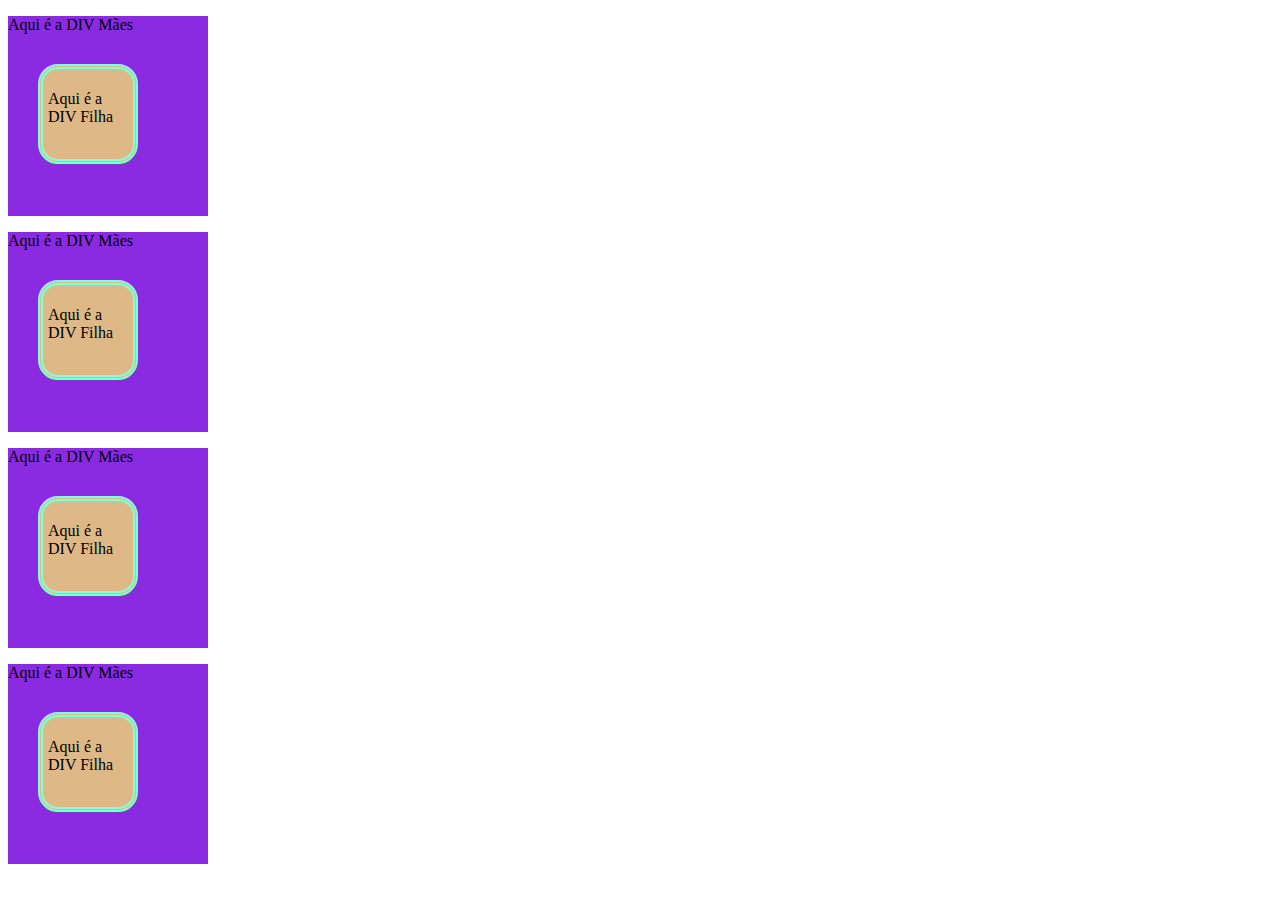
<file: 01_modulo_basico/aula_10/index.html>
<!DOCTYPE html>
<html lang="en">
<head>
    <meta charset="UTF-8">
    <meta name="viewport" content="width=device-width, initial-scale=1.0">
    <link rel="stylesheet" href="style.css">
    <title>Document</title>
     <link rel="stylesheet" href="style.css">
</head>
<body>
    <div id="div-mae" >
        <p>Aqui é a DIV Mães</p>
        <div id="div-filha" >
            <p>Aqui é a DIV Filha</p>
        </div>
    </div>
    <div id="div-mae" >
        <p>Aqui é a DIV Mães</p>
        <div id="div-filha" >
            <p>Aqui é a DIV Filha</p>
        </div>
    </div>
    <div id="div-mae" >
        <p>Aqui é a DIV Mães</p>
        <div id="div-filha" >
            <p>Aqui é a DIV Filha</p>
        </div>
    </div>
    <div id="div-mae" >
        <p>Aqui é a DIV Mães</p>
        <div id="div-filha" >
            <p>Aqui é a DIV Filha</p>
        </div>
    </div>
</body>
</html>
</file>
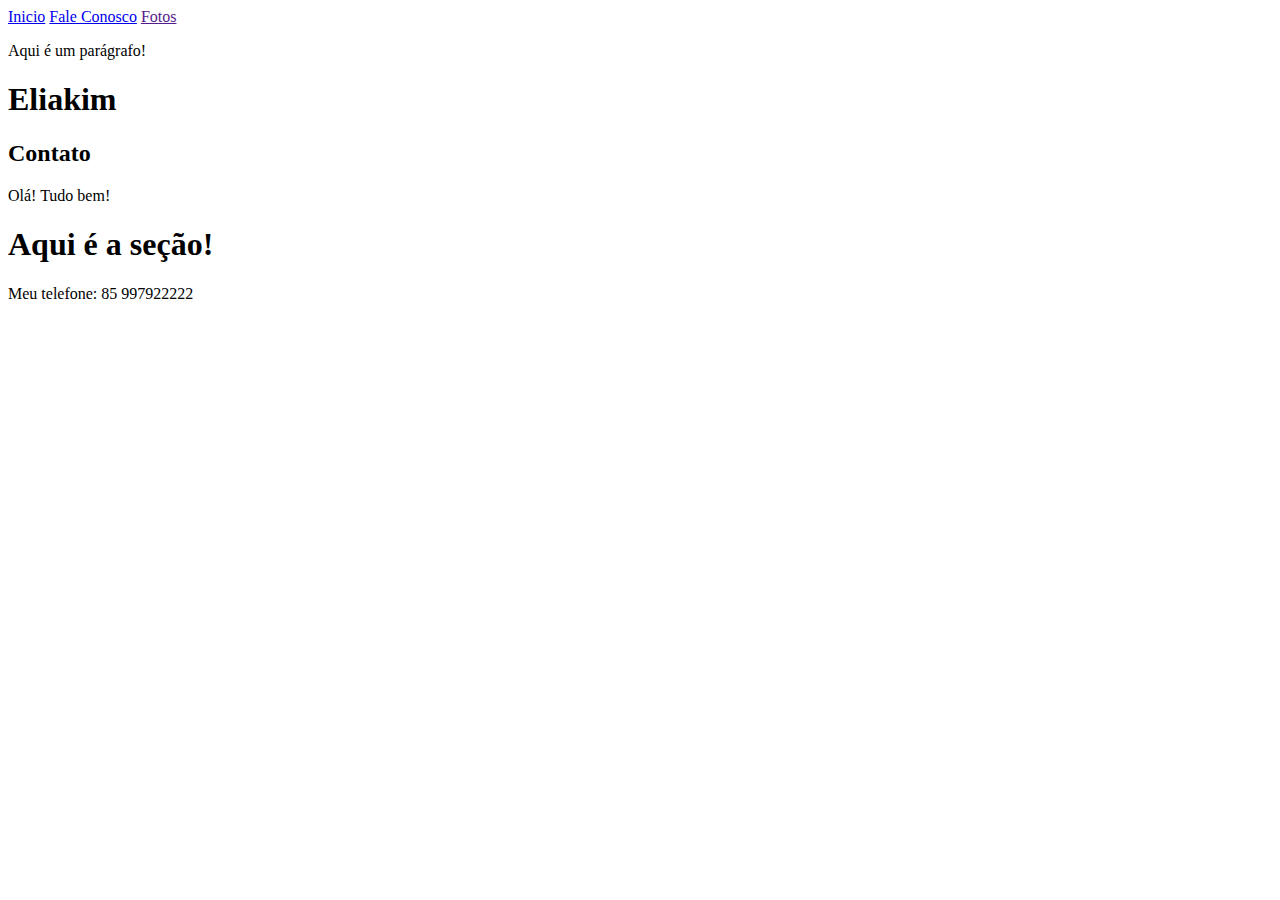
<file: 01_modulo_basico/aula_04/fsm3_aula_04.html>
<!DOCTYPE html>
<html lang="en">

<head>
    <meta charset="UTF-8">
    <meta name="viewport" content="width=device-width, initial-scale=1.0">
    <title>Document</title>
</head>

<body>
    <header>
        <nav>
            <a href="https://git-scm.com/downloads">Inicio</a>
            <a href="#faleconosco">Fale Conosco</a>
            <a href="">Fotos</a>
        </nav>
    </header>

    <div>
        <p>
            Aqui é um parágrafo!
        </p>
    </div>

    <h1>Eliakim</h1>
    <h2>Contato</h2>
    <p>Olá! Tudo bem!</p>
   


    <section id="faleconosco">
        <h1>Aqui é a seção!</h1>
    </section>

    <footer>
        Meu telefone: 85 997922222
    </footer>

</body>

</html>
</file>
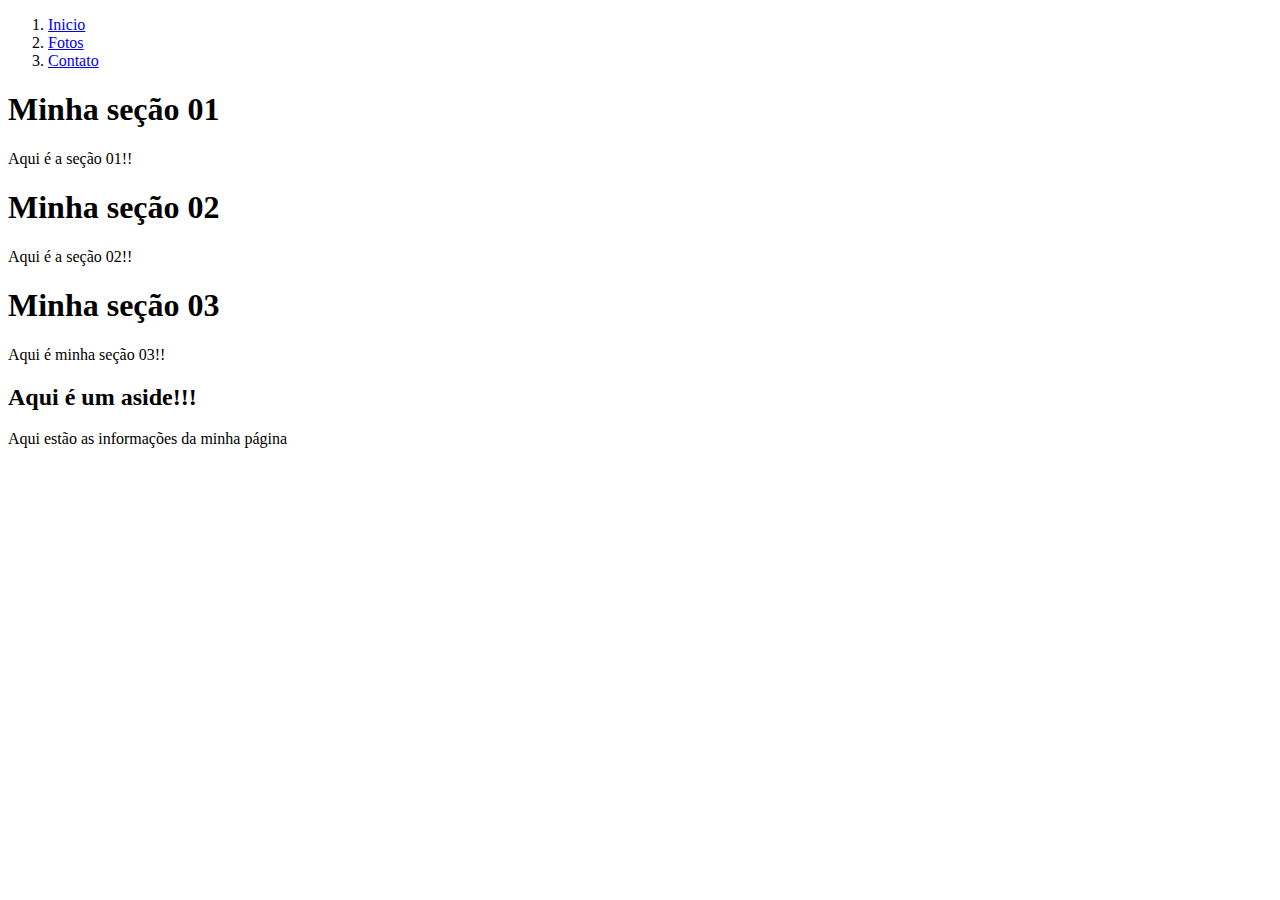
<file: 01_modulo_basico/aula_05/fsm3_aula_05.html>
<!DOCTYPE html>
<html lang="en">

<head>
    <meta charset="UTF-8">
    <meta name="viewport" content="width=device-width, initial-scale=1.0">
    <title>Document</title>
</head>

<!--Aqui é um comentário!!!!-->
<body>
    <header>
        <nav>
            <ol>
                <li><a href="#section1">Inicio</a></li>
                <li><a href="#section2">Fotos</a></li>
                <li><a href="#section3">Contato</a></li>
            </ol>
        </nav>
    </header>

    <main>
        <section id="section1" >
            <h1>Minha seção 01</h1>
            <p>Aqui é a seção 01!!</p>
        </section>
        <section id="section2">
            <h1>Minha seção 02</h1>
            <p>Aqui é a seção 02!!</p>
        </section>
        <section id="section3">
            <h1>Minha seção 03</h1>
            <p>Aqui é minha seção 03!!</p>
        </section>
        <aside>
            <h2>Aqui é um aside!!!</h2>
        </aside>
    </main>
    
    <footer>
        <p>Aqui estão as informações da minha página</p>
    </footer>
</body>

</html>
</file>
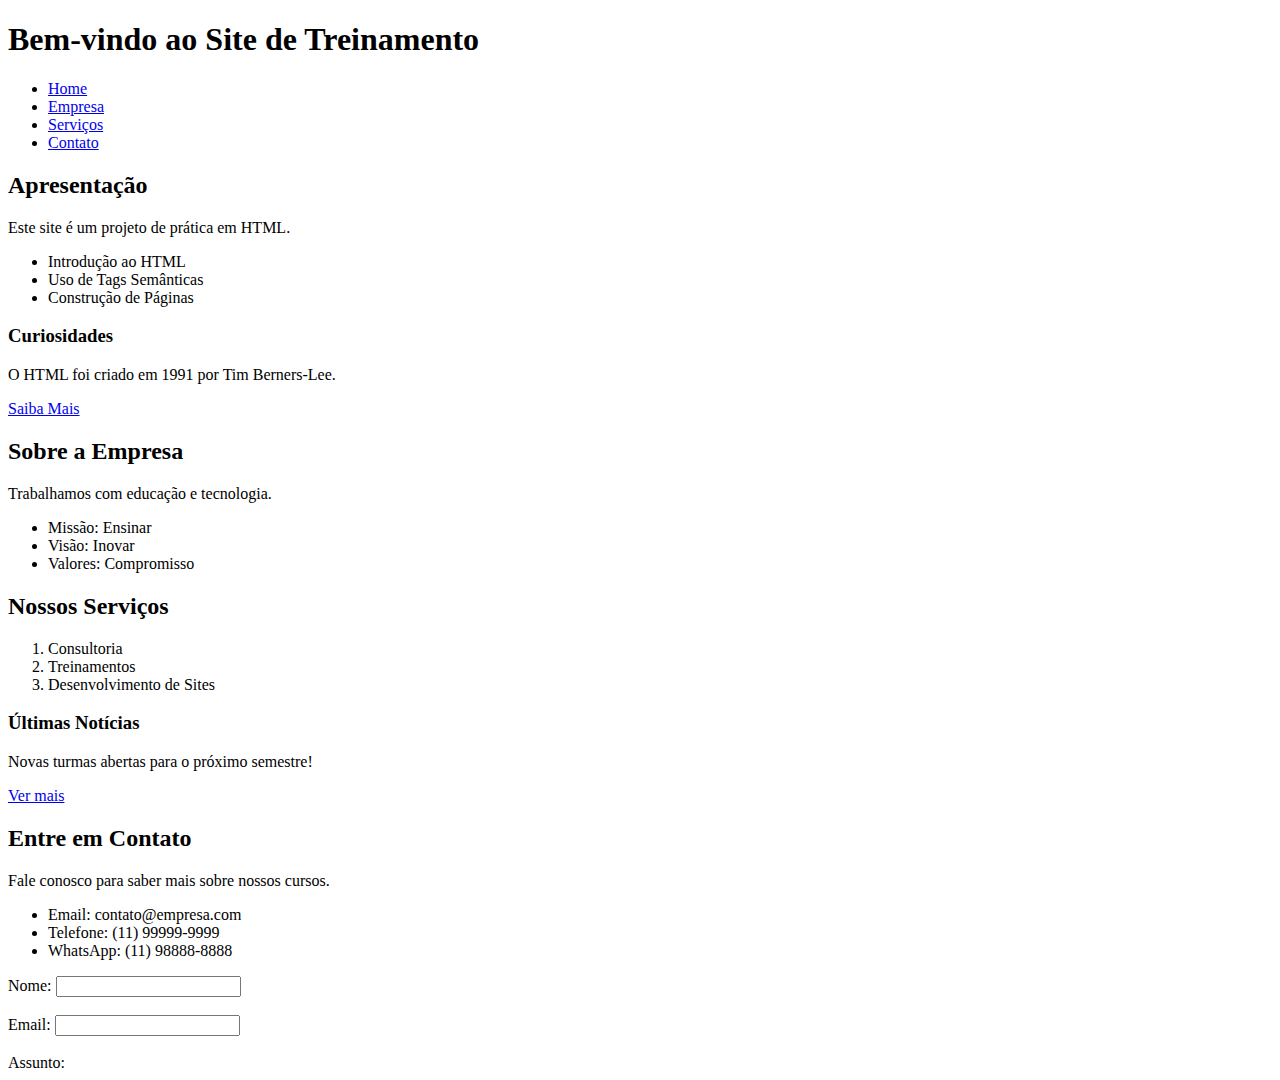
<file: 01_modulo_basico/aula_06/codigo_02.html>
<!DOCTYPE html>
<html lang="pt-BR">
<head>
    <title>Treinamento HTML</title>
    <meta charset="UTF-8">
    <meta name="viewport" content="width=device-width, initial-scale=1.0">
</head>

<body>

<header>
    <h1>Bem-vindo ao Site de Treinamento</h1>
    <nav>
        <ul>
            <li><a href="#inicio">Home</a></li>
            <li><a href="#empresa">Empresa</a></li>
            <li><a href="#servicos">Serviços</a></li>
            <li><a href="#contato">Contato</a></li>
        </ul>
    </nav>
</header>

<main>

    <section id="inicio">
        <h2>Apresentação</h2>
        <p>Este site é um projeto de prática em HTML.</p>
        <ul>
            <li>Introdução ao HTML</li>
            <li>Uso de Tags Semânticas</li>
            <li>Construção de Páginas</li>
        </ul>

        <aside>
            <h3>Curiosidades</h3>
            <p>O HTML foi criado em 1991 por Tim Berners-Lee.</p>
            <a href="#">Saiba Mais</a>
        </aside>
    </section>

    <section id="empresa">
        <h2>Sobre a Empresa</h2>
        <p>Trabalhamos com educação e tecnologia.</p>
        <ul>
            <li>Missão: Ensinar</li>
            <li>Visão: Inovar</li>
            <li>Valores: Compromisso</li>
        </ul>
    </section>

    <section id="servicos">
        <h2>Nossos Serviços</h2>
        <ol>
            <li>Consultoria</li>
            <li>Treinamentos</li>
            <li>Desenvolvimento de Sites</li>
        </ol>

        <aside>
            <h3>Últimas Notícias</h3>
            <p>Novas turmas abertas para o próximo semestre!</p>
            <a href="#novidades">Ver mais</a>
        </aside>
    </section>

    <section id="contato">
        <h2>Entre em Contato</h2>
        <p>Fale conosco para saber mais sobre nossos cursos.</p>

        <ul>
            <li>Email: contato@empresa.com</li>
            <li>Telefone: (11) 99999-9999</li>
            <li>WhatsApp: (11) 98888-8888</li>
        </ul>

        <form method="post" action="/enviar">
            <label for="nome">Nome:</label>
            <input type="text" id="nome" name="nome"><br><br>

            <label for="email">Email:</label>
            <input type="email" id="email" name="email"><br><br>

            <label for="assunto">Assunto:</label>
            <input type="text" id="assunto" name
</file>
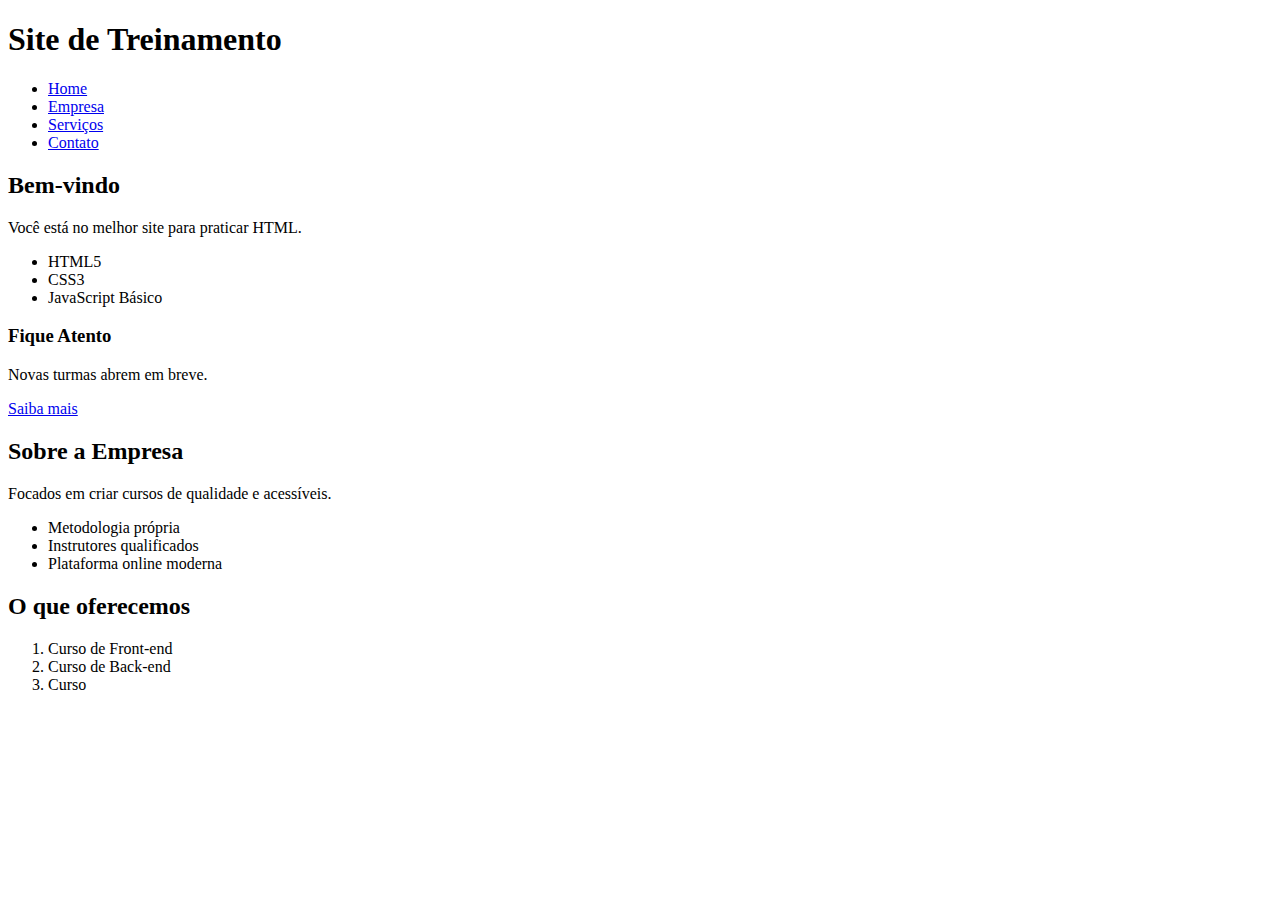
<file: 01_modulo_basico/aula_06/codigo_03.html>
<!DOCTYPE html>
<html lang="pt-BR">
<head>
    <title>Página de Estudos HTML</title>
    <meta charset="UTF-8">
    <meta name="viewport" content="width=device-width, initial-scale=1.0">
</head>

<body>

<header>
    <h1>Site de Treinamento</h1>
    <nav>
        <ul>
            <li><a href="#inicio">Home</a></li>
            <li><a href="#empresa">Empresa</a></li>
            <li><a href="#servicos">Serviços</a></li>
            <li><a href="#contato">Contato</a></li>
        </ul>
    </nav>
</header>

<main>

    <section id="inicio">
        <h2>Bem-vindo</h2>
        <p>Você está no melhor site para praticar HTML.</p>
        <ul>
            <li>HTML5</li>
            <li>CSS3</li>
            <li>JavaScript Básico</li>
        </ul>

        <aside>
            <h3>Fique Atento</h3>
            <p>Novas turmas abrem em breve.</p>
            <a href="#">Saiba mais</a>
        </aside>
    </section>

    <section id="empresa">
        <h2>Sobre a Empresa</h2>
        <p>Focados em criar cursos de qualidade e acessíveis.</p>
        <ul>
            <li>Metodologia própria</li>
            <li>Instrutores qualificados</li>
            <li>Plataforma online moderna</li>
        </ul>
    </section>

    <section id="servicos">
        <h2>O que oferecemos</h2>
        <ol>
            <li>Curso de Front-end</li>
            <li>Curso de Back-end</li>
            <li>Curso
</file>
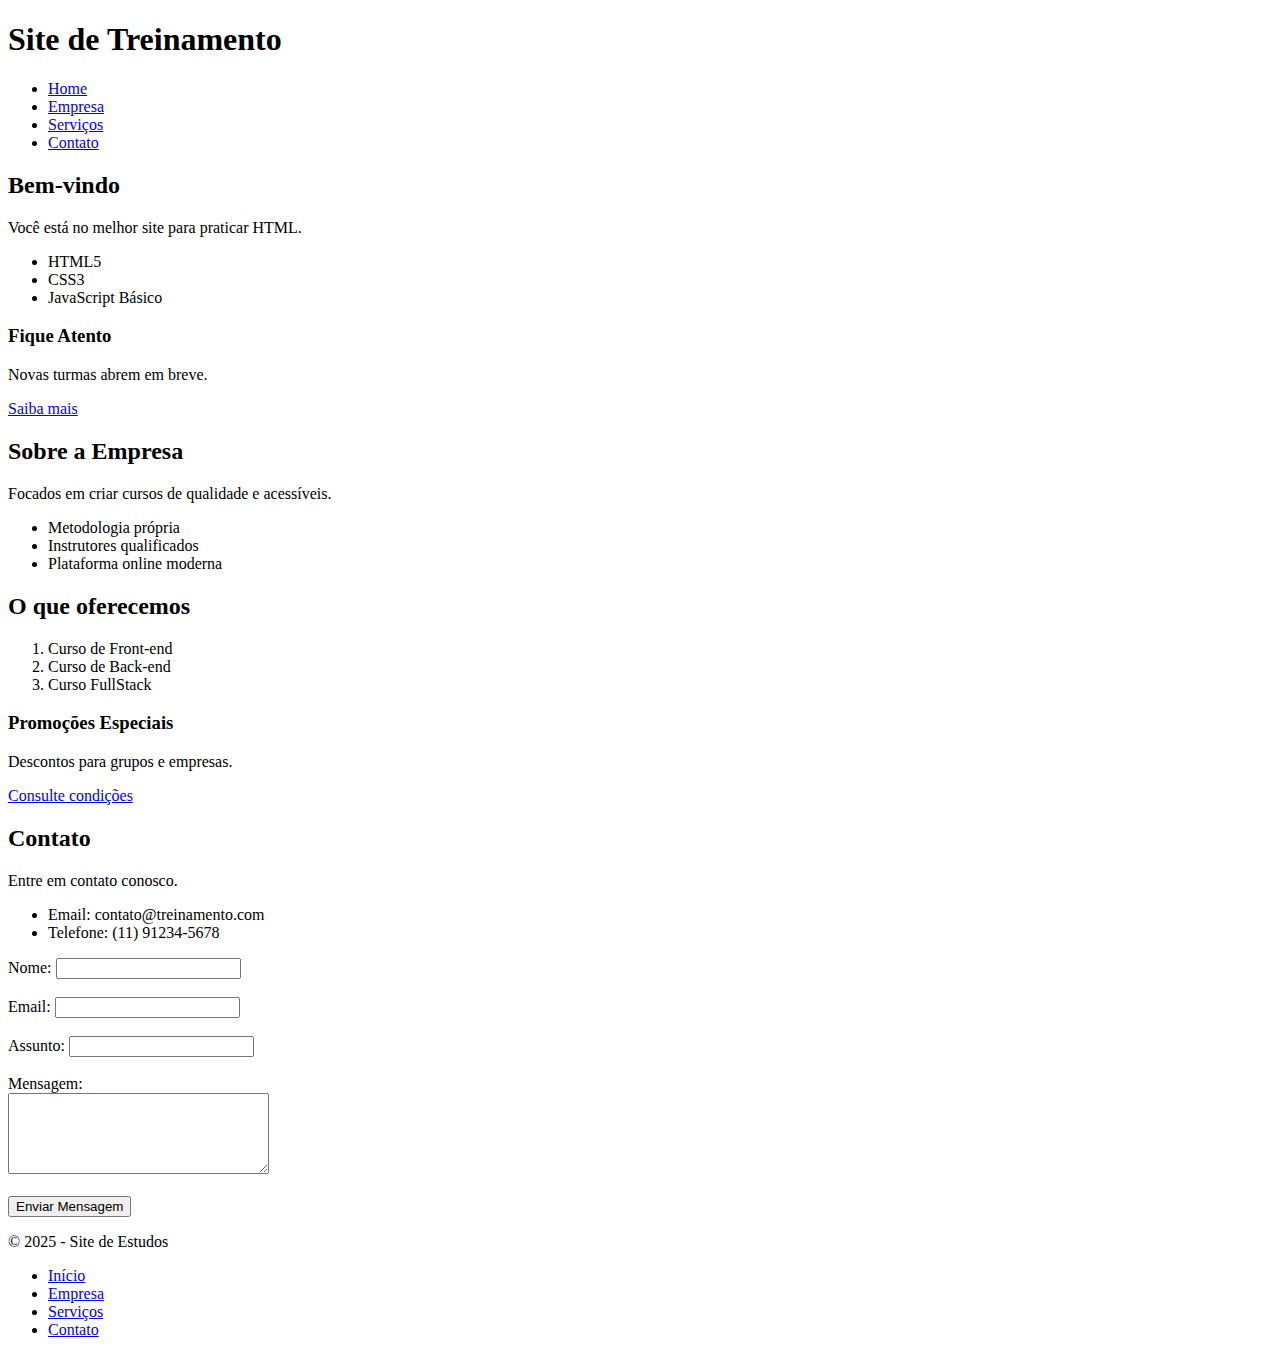
<file: 01_modulo_basico/aula_06/codigo_04.html>
<!DOCTYPE html>
<html lang="pt-BR">
<head>
    <title>Página de Estudos HTML</title>
    <meta charset="UTF-8">
    <meta name="viewport" content="width=device-width, initial-scale=1.0">
</head>

<body>

<header>
    <h1>Site de Treinamento</h1>
    <nav>
        <ul>
            <li><a href="#inicio">Home</a></li>
            <li><a href="#empresa">Empresa</a></li>
            <li><a href="#servicos">Serviços</a></li>
            <li><a href="#contato">Contato</a></li>
        </ul>
    </nav>
</header>

<main>

    <section id="inicio">
        <h2>Bem-vindo</h2>
        <p>Você está no melhor site para praticar HTML.</p>
        <ul>
            <li>HTML5</li>
            <li>CSS3</li>
            <li>JavaScript Básico</li>
        </ul>

        <aside>
            <h3>Fique Atento</h3>
            <p>Novas turmas abrem em breve.</p>
            <a href="#">Saiba mais</a>
        </aside>
    </section>

    <section id="empresa">
        <h2>Sobre a Empresa</h2>
        <p>Focados em criar cursos de qualidade e acessíveis.</p>
        <ul>
            <li>Metodologia própria</li>
            <li>Instrutores qualificados</li>
            <li>Plataforma online moderna</li>
        </ul>
    </section>

    <section id="servicos">
        <h2>O que oferecemos</h2>
        <ol>
            <li>Curso de Front-end</li>
            <li>Curso de Back-end</li>
            <li>Curso FullStack</li>
        </ol>
        <aside>
            <h3>Promoções Especiais</h3>
            <p>Descontos para grupos e empresas.</p>
            <a href="#">Consulte condições</a>
        </aside>
    </section>

    <section id="contato">
        <h2>Contato</h2>
        <p>Entre em contato conosco.</p>
        <ul>
            <li>Email: contato@treinamento.com</li>
            <li>Telefone: (11) 91234-5678</li>
        </ul>

        <form method="post" action="enviar.php">
            <label for="nome">Nome:</label>
            <input type="text" id="nome" name="nome"><br><br>

            <label for="email">Email:</label>
            <input type="email" id="email" name="email"><br><br>

            <label for="assunto">Assunto:</label>
            <input type="text" id="assunto" name="assunto"><br><br>

            <label for="mensagem">Mensagem:</label><br>
            <textarea id="mensagem" name="mensagem" rows="5" cols="30"></textarea><br><br>

            <input type="submit" value="Enviar Mensagem">
        </form>
    </section>

</main>

<footer>
    <p>© 2025 - Site de Estudos</p>
    <nav>
        <ul>
            <li><a href="#inicio">Início</a></li>
            <li><a href="#empresa">Empresa</a></li>
            <li><a href="#servicos">Serviços</a></li>
            <li><a href="#contato">Contato</a></li>
        </ul>
    </nav>
</footer>

</body>
</html>
</file>
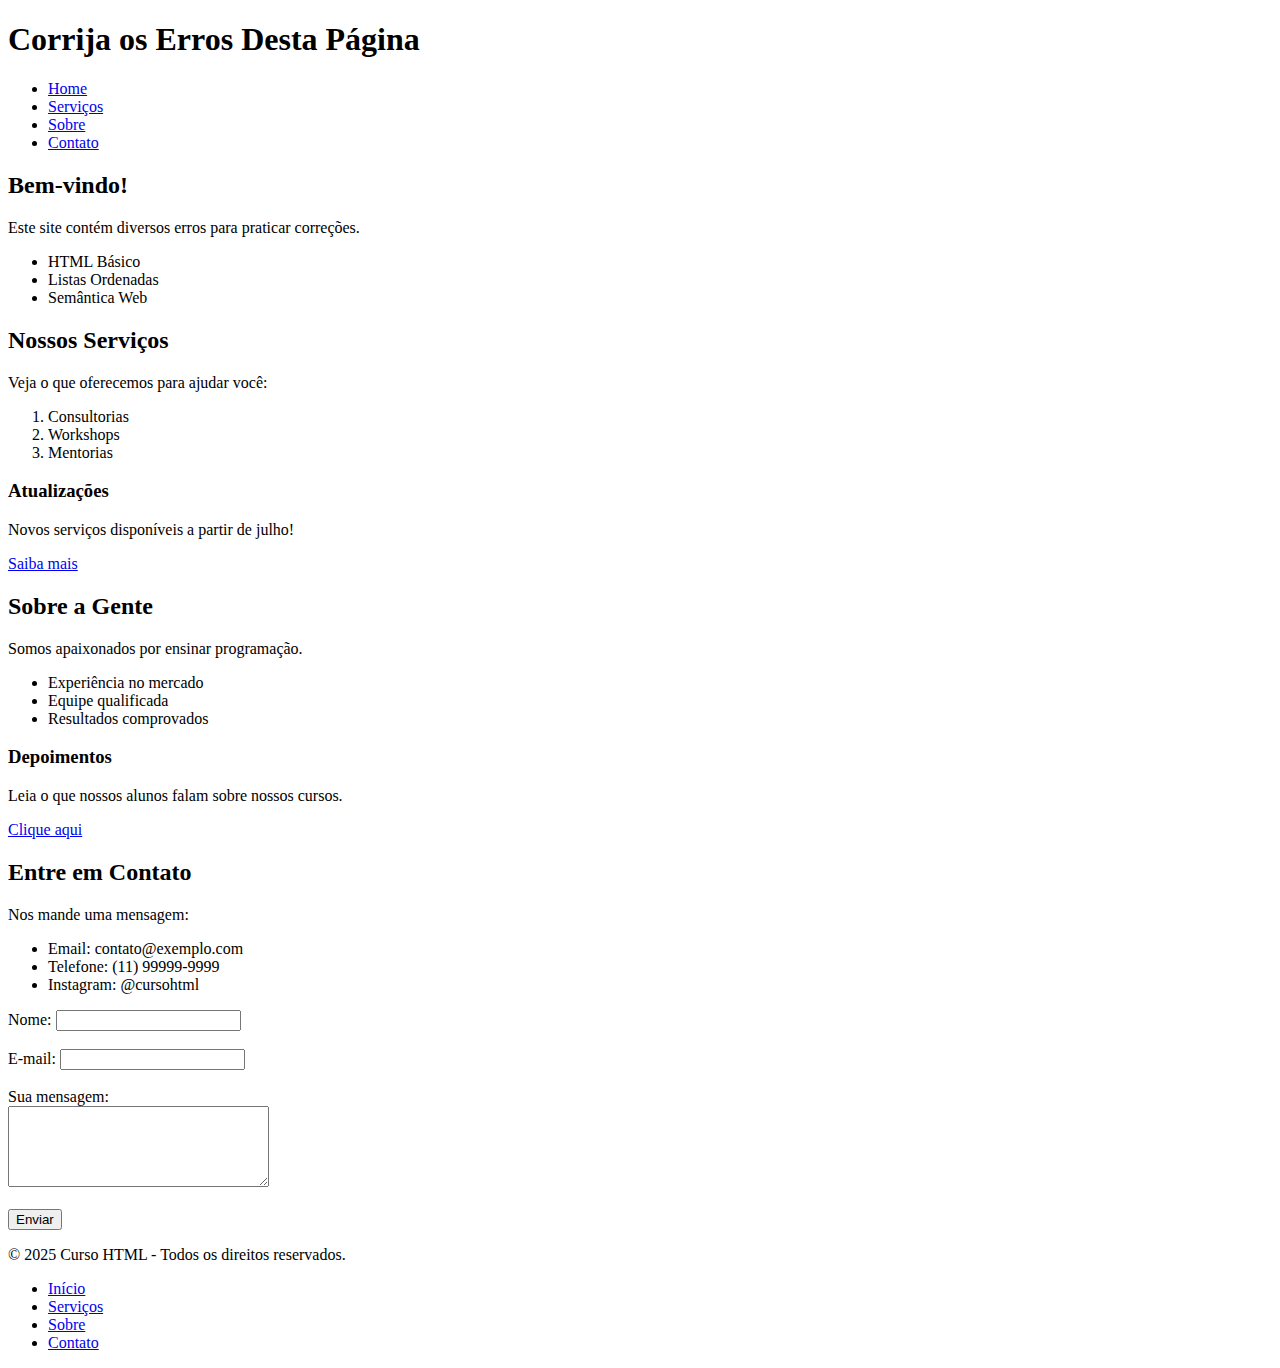
<file: 01_modulo_basico/aula_06/codigo_05.html>
<!DOCTYPE html>
<html lang="pt-BR">
<head>
    <title>Site para Correção de Erros</title>
    <meta charset="UTF-8">
    <meta name="viewport" content="width=device-width, initial-scale=1.0">
</head>

<body>

<header>
    <h1>Corrija os Erros Desta Página</h1>
    <nav>
        <ul>
            <li><a href="#inicio">Home</a></li>
            <li><a href="#servicos">Serviços</a></li>
            <li><a href="#sobre">Sobre</a></li>
            <li><a href="#contato">Contato</a></li>
        </ul>
    </nav>
</header>

<main>

    <section id="inicio">
        <h2>Bem-vindo!</h2>
        <p>Este site contém diversos erros para praticar correções.</p>
        <ul>
            <li>HTML Básico</li>
            <li>Listas Ordenadas</li>
            <li>Semântica Web</li>
        </ul>
    </section>

    <section id="servicos">
        <h2>Nossos Serviços</h2>
        <p>Veja o que oferecemos para ajudar você:</p>
        <ol>
            <li>Consultorias</li>
            <li>Workshops</li>
            <li>Mentorias</li>
        </ol>

        <aside>
            <h3>Atualizações</h3>
            <p>Novos serviços disponíveis a partir de julho!</p>
            <a href="#">Saiba mais</a>
        </aside>
    </section>

    <section id="sobre">
        <h2>Sobre a Gente</h2>
        <p>Somos apaixonados por ensinar programação.</p>
        <ul>
            <li>Experiência no mercado</li>
            <li>Equipe qualificada</li>
            <li>Resultados comprovados</li>
        </ul>
    </section>

    <aside>
        <h3>Depoimentos</h3>
        <p>Leia o que nossos alunos falam sobre nossos cursos.</p>
        <a href="#">Clique aqui</a>
    </aside>

    <section id="contato">
        <h2>Entre em Contato</h2>
        <p>Nos mande uma mensagem:</p>
        <ul>
            <li>Email: contato@exemplo.com</li>
            <li>Telefone: (11) 99999-9999</li>
            <li>Instagram: @cursohtml</li>
        </ul>

        <form action="enviar.php" method="post">
            <label for="nome">Nome:</label>
            <input type="text" id="nome" name="nome"><br><br>

            <label for="email">E-mail:</label>
            <input type="email" id="email" name="email"><br><br>

            <label for="mensagem">Sua mensagem:</label><br>
            <textarea id="mensagem" name="mensagem" rows="5" cols="30"></textarea><br><br>

            <input type="submit" value="Enviar">
        </form>
    </section>

</main>

<footer>
    <p>© 2025 Curso HTML - Todos os direitos reservados.</p>
    <nav>
        <ul>
            <li><a href="#inicio">Início</a></li>
            <li><a href="#servicos">Serviços</a></li>
            <li><a href="#sobre">Sobre</a></li>
            <li><a href="#contato">Contato</a></li>
        </ul>
    </nav>
</footer>

</body>
</html>
</file>
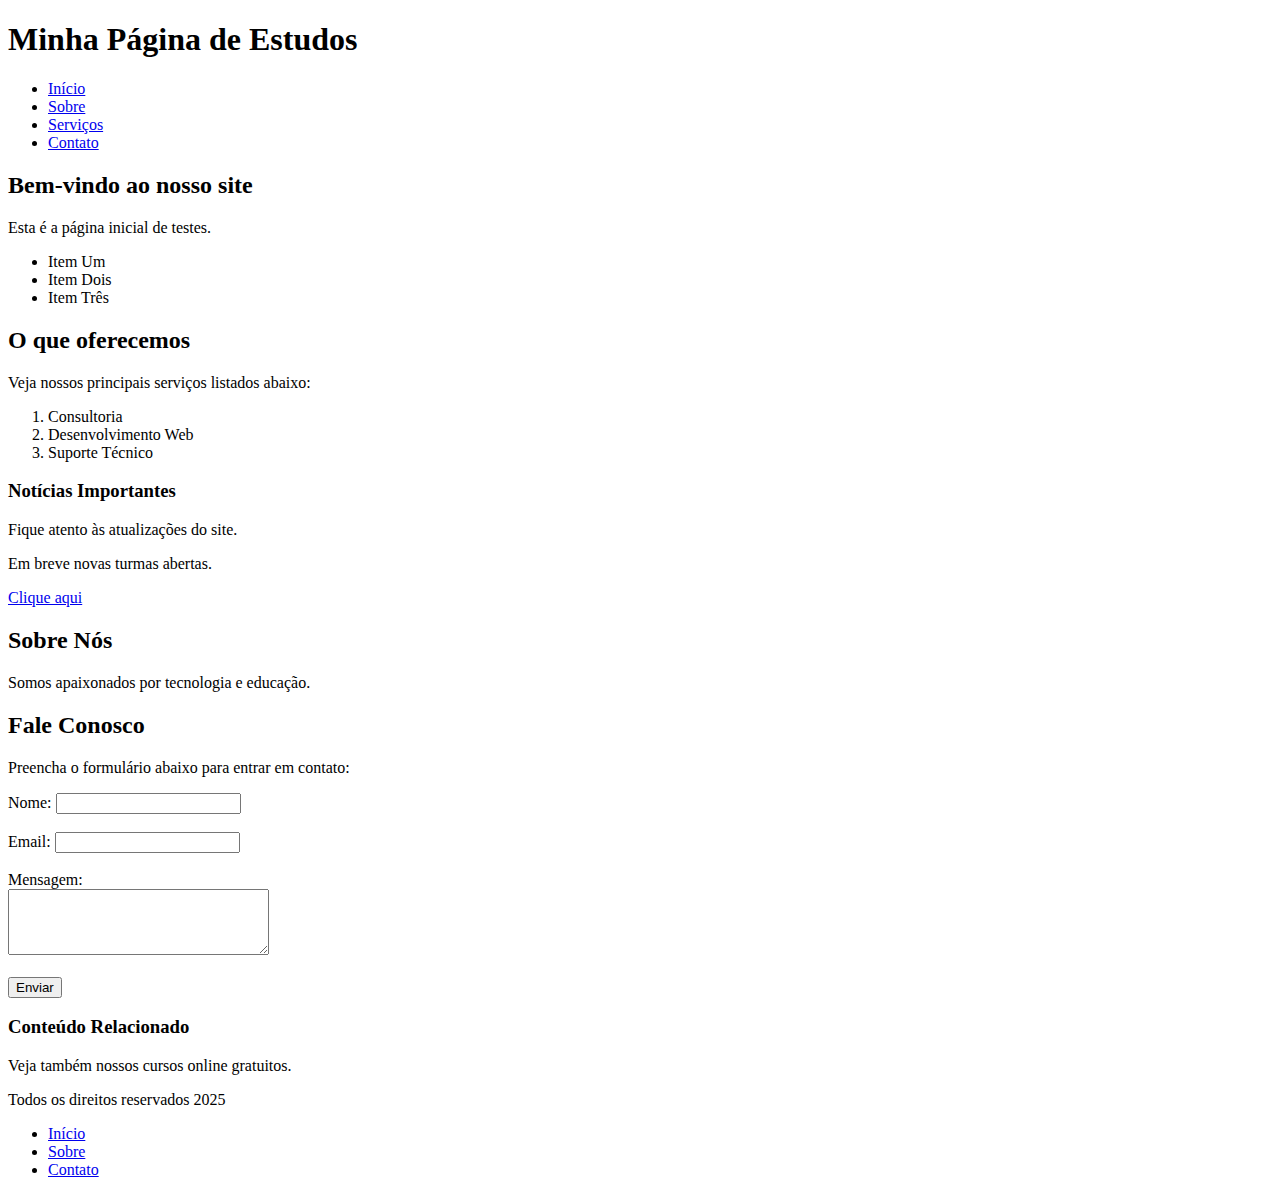
<file: 01_modulo_basico/aula_06/codigo_1.html>
<!DOCTYPE html>
<html lang="pt-BR">
<head>
    <title>Exemplo de Estrutura HTML</title>
    <meta charset="UTF-8">
    <meta name="viewport" content="width=device-width, initial-scale=1.0">
</head>

<body>

<header>
    <h1>Minha Página de Estudos</h1>
    <nav>
        <ul>
            <li><a href="#inicio">Início</a></li>
            <li><a href="#sobre">Sobre</a></li>
            <li><a href="#servicos">Serviços</a></li>
            <li><a href="#contato">Contato</a></li>
        </ul>
    </nav>
</header>

<main>

    <section id="inicio">
        <h2>Bem-vindo ao nosso site</h2>
        <p>Esta é a página inicial de testes.</p>
        <ul>
            <li>Item Um</li>
            <li>Item Dois</li>
            <li>Item Três</li>
        </ul>
    </section>

    <section id="servicos">
        <h2>O que oferecemos</h2>
        <p>Veja nossos principais serviços listados abaixo:</p>
        <ol>
            <li>Consultoria</li>
            <li>Desenvolvimento Web</li>
            <li>Suporte Técnico</li>
        </ol>

        <aside>
            <h3>Notícias Importantes</h3>
            <p>Fique atento às atualizações do site.</p>
            <p>Em breve novas turmas abertas.</p>
            <a href="#novidades">Clique aqui</a>
        </aside>
    </section>

    <section id="sobre">
        <h2>Sobre Nós</h2>
        <p>Somos apaixonados por tecnologia e educação.</p>
    </section>

    <section id="contato">
        <h2>Fale Conosco</h2>
        <p>Preencha o formulário abaixo para entrar em contato:</p>

        <form action="/enviar" method="post">
            <label for="nome">Nome:</label>
            <input type="text" id="nome" name="nome"><br><br>

            <label for="email">Email:</label>
            <input type="email" id="email" name="email"><br><br>

            <label for="mensagem">Mensagem:</label><br>
            <textarea id="mensagem" name="mensagem" rows="4" cols="30"></textarea><br><br>

            <input type="submit" value="Enviar">
        </form>
    </section>

    <aside>
        <h3>Conteúdo Relacionado</h3>
        <p>Veja também nossos cursos online gratuitos.</p>
    </aside>

</main>

<footer>
    <p>Todos os direitos reservados 2025</p>
    <nav>
        <ul>
            <li><a href="#inicio">Início</a></li>
            <li><a href="#sobre">Sobre</a></li>
            <li><a href="#contato">Contato</a></li>
        </ul>
    </nav>
</footer>

</body>
</html>
</file>
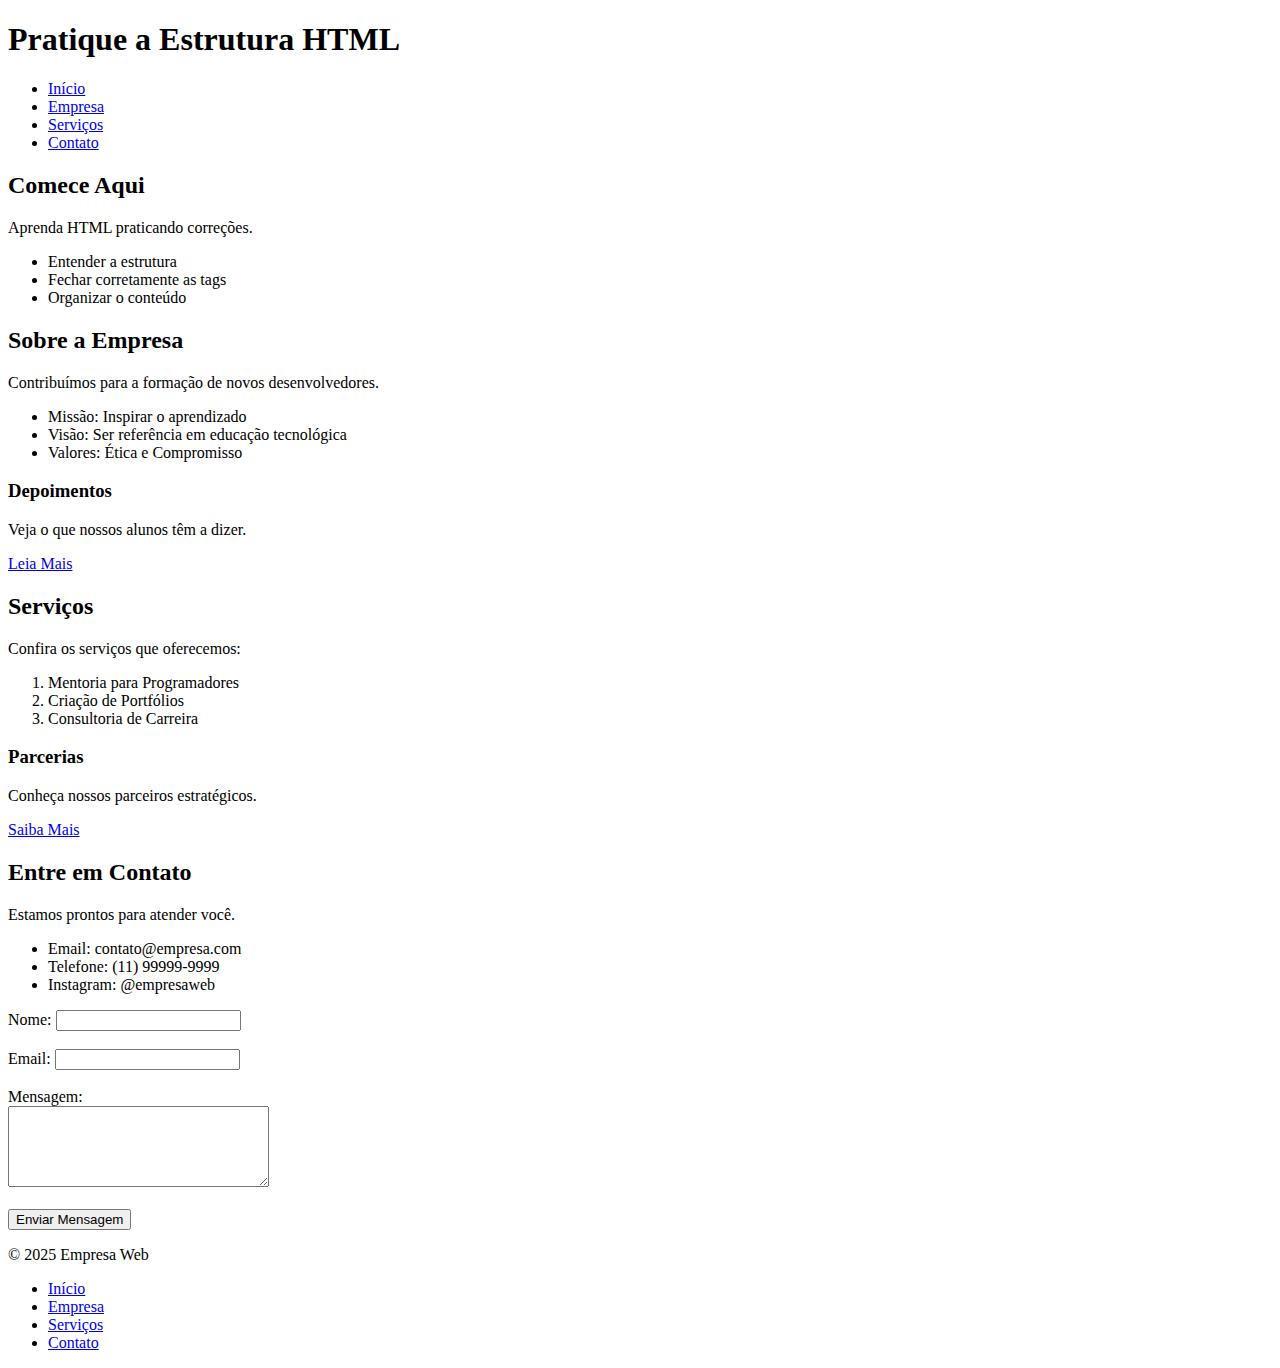
<file: 01_modulo_basico/aula_06/codigo_10.html>
<!DOCTYPE html>
<html lang="pt-BR">
<head>
    <title>Desafio de Correção HTML</title>
    <meta charset="UTF-8">
    <meta name="viewport" content="width=device-width, initial-scale=1.0">
</head>

<body>

<header>
    <h1>Pratique a Estrutura HTML</h1>
    <nav>
        <ul>
            <li><a href="#inicio">Início</a></li>
            <li><a href="#empresa">Empresa</a></li>
            <li><a href="#servicos">Serviços</a></li>
            <li><a href="#contato">Contato</a></li>
        </ul>
    </nav>
</header>

<main>

    <section id="inicio">
        <h2>Comece Aqui</h2>
        <p>Aprenda HTML praticando correções.</p>
        <ul>
            <li>Entender a estrutura</li>
            <li>Fechar corretamente as tags</li>
            <li>Organizar o conteúdo</li>
        </ul>
    </section>

    <section id="empresa">
        <h2>Sobre a Empresa</h2>
        <p>Contribuímos para a formação de novos desenvolvedores.</p>
        <ul>
            <li>Missão: Inspirar o aprendizado</li>
            <li>Visão: Ser referência em educação tecnológica</li>
            <li>Valores: Ética e Compromisso</li>
        </ul>
    </section>

    <aside>
        <h3>Depoimentos</h3>
        <p>Veja o que nossos alunos têm a dizer.</p>
        <a href="#depoimentos">Leia Mais</a>
    </aside>

    <section id="servicos">
        <h2>Serviços</h2>
        <p>Confira os serviços que oferecemos:</p>
        <ol>
            <li>Mentoria para Programadores</li>
            <li>Criação de Portfólios</li>
            <li>Consultoria de Carreira</li>
        </ol>
    </section>

    <aside>
        <h3>Parcerias</h3>
        <p>Conheça nossos parceiros estratégicos.</p>
        <a href="#">Saiba Mais</a>
    </aside>

    <section id="contato">
        <h2>Entre em Contato</h2>
        <p>Estamos prontos para atender você.</p>
        <ul>
            <li>Email: contato@empresa.com</li>
            <li>Telefone: (11) 99999-9999</li>
            <li>Instagram: @empresaweb</li>
        </ul>

        <form action="enviar.php" method="post">
            <label for="nome">Nome:</label>
            <input type="text" id="nome" name="nome"><br><br>

            <label for="email">Email:</label>
            <input type="email" id="email" name="email"><br><br>

            <label for="mensagem">Mensagem:</label><br>
            <textarea id="mensagem" name="mensagem" rows="5" cols="30"></textarea><br><br>

            <input type="submit" value="Enviar Mensagem">
        </form>
    </section>

</main>

<footer>
    <p>© 2025 Empresa Web</p>
    <nav>
        <ul>
            <li><a href="#inicio">Início</a></li>
            <li><a href="#empresa">Empresa</a></li>
            <li><a href="#servicos">Serviços</a></li>
            <li><a href="#contato">Contato</a></li>
        </ul>
    </nav>
</footer>

</body>
</html>
</file>
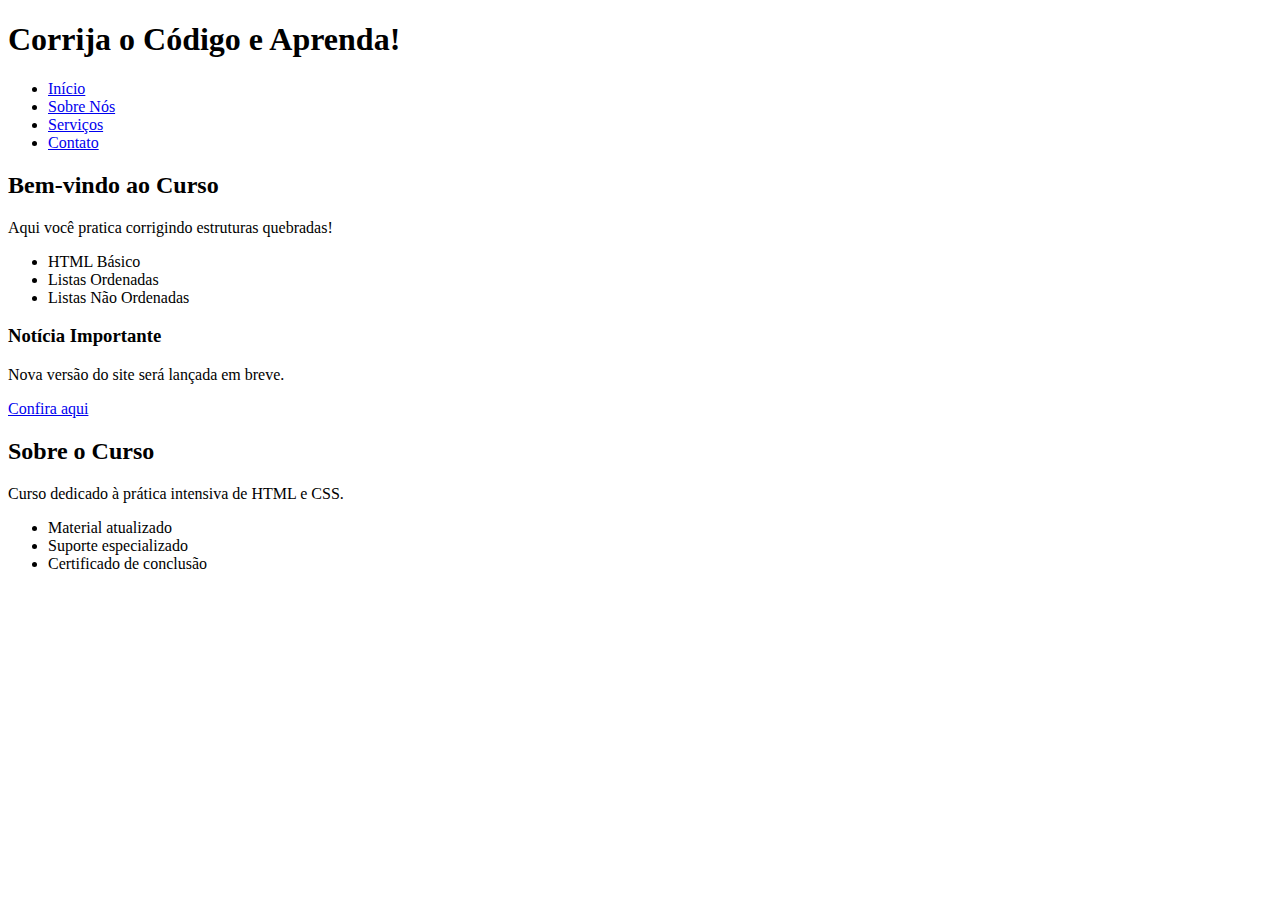
<file: 01_modulo_basico/aula_06/codigo_11.html>
<!DOCTYPE html>
<html lang="pt-BR">
<head>
    <title>Treinamento de HTML na Prática</title>
    <meta charset="UTF-8">
    <meta name="viewport" content="width=device-width, initial-scale=1.0">
</head>

<body>

<header>
    <h1>Corrija o Código e Aprenda!</h1>
    <nav>
        <ul>
            <li><a href="#inicio">Início</a></li>
            <li><a href="#sobre">Sobre Nós</a></li>
            <li><a href="#servicos">Serviços</a></li>
            <li><a href="#contato">Contato</a></li>
        </ul>
    </nav>
</header>

<main>

    <section id="inicio">
        <h2>Bem-vindo ao Curso</h2>
        <p>Aqui você pratica corrigindo estruturas quebradas!</p>
        <ul>
            <li>HTML Básico</li>
            <li>Listas Ordenadas</li>
            <li>Listas Não Ordenadas</li>
        </ul>
    </section>

    <aside>
        <h3>Notícia Importante</h3>
        <p>Nova versão do site será lançada em breve.</p>
        <a href="#">Confira aqui</a>
    </aside>

    <section id="sobre">
        <h2>Sobre o Curso</h2>
        <p>Curso dedicado à prática intensiva de HTML e CSS.</p>
        <ul>
            <li>Material atualizado</li>
            <li>Suporte especializado</li>
            <li>Certificado de conclusão</li>
        </ul>
    </section>

    <section id="servicos">
</file>
<file: 01_modulo_basico/aula_10/style.css>
#div-mae{
    background-color: blueviolet;
    height: 200px;
    width: 200px;
}

#div-filha{
    background-color: burlywood;
    height: 100px;
    width: 100px;
    padding: 5px;
    box-sizing: border-box;
    border: 5px;
    border-style: double;
    border-color: aquamarine;
    border-radius: 20px;
    margin: 30px;
}

@media (max-width:300px){
    #div-filha{
    background-color: rgb(253, 2, 2);
    height: 100px;
    width: 100px;
    margin: 200px;
    }
}

@media (min-width:301px) and (max-width:700px) {
    #div-filha{
    background-color: rgb(19, 253, 2);
    height: 100px;
    width: 100px;
    margin: 2px;
    }
}
</file>
